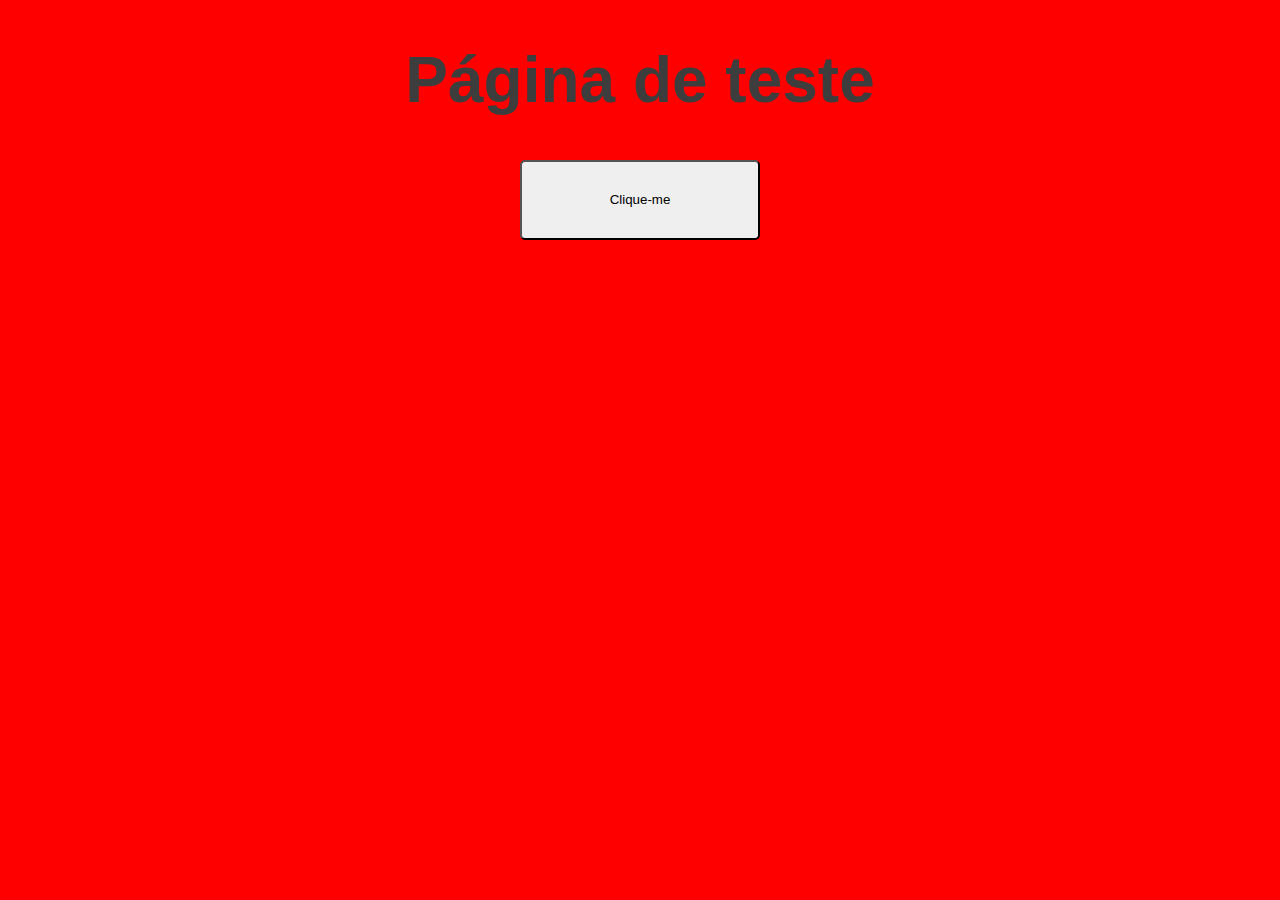
<file: index.html>
<!DOCTYPE html>
<html lang="pt-br">
<head>
    <meta charset="UTF-8">
    <meta name="viewport" content="width=device-width, initial-scale=1.0">
    <title>Document</title>
    <link rel="stylesheet" href="estilo.css">
</head>
<body>
    <h1>Página de teste</h1>

    <button>Clique-me</button>

    <script src="main.js"></script>
</body>
</html>
</file>
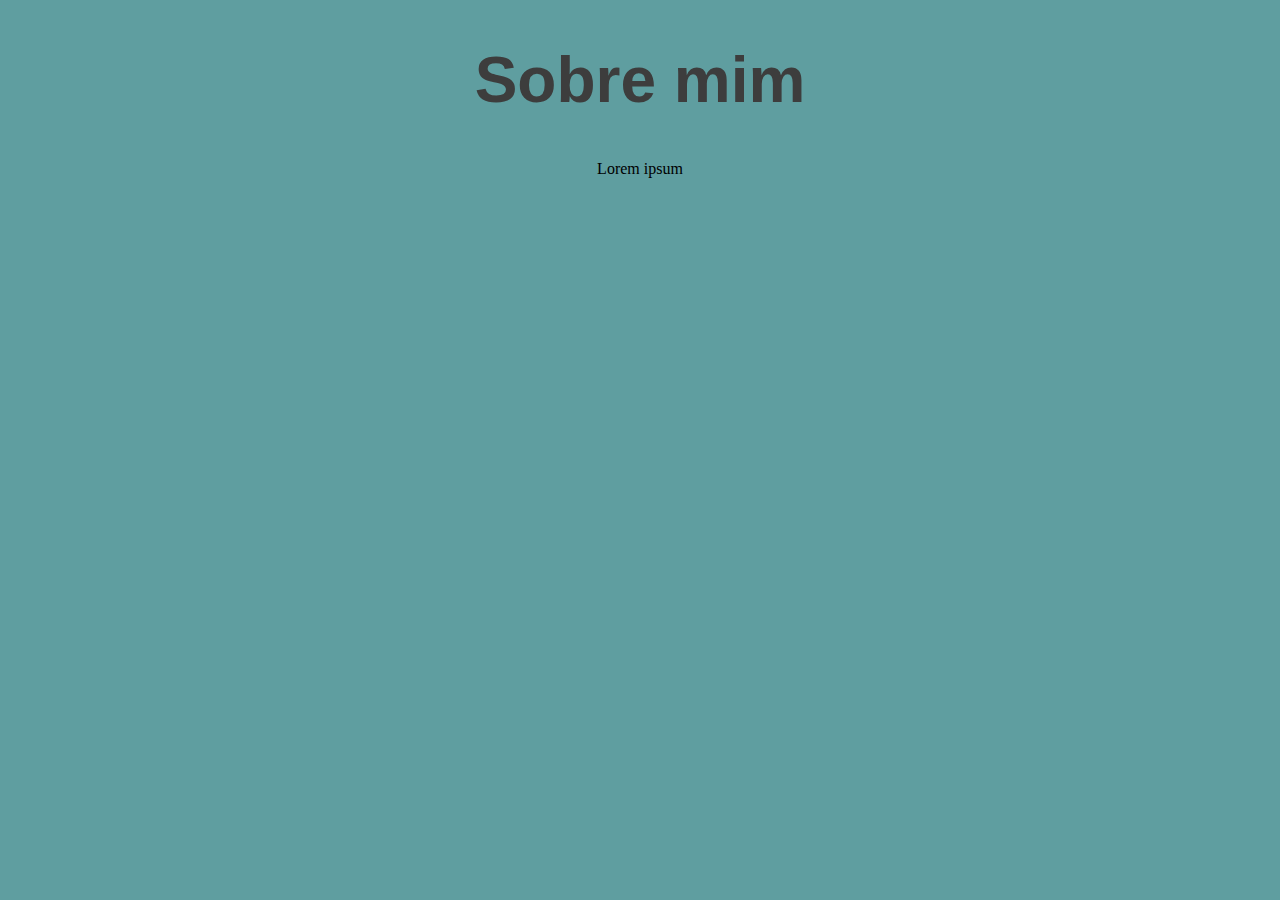
<file: sobre.html>
<!DOCTYPE html>
<html lang="pt-br">
<head>
    <meta charset="UTF-8">
    <meta name="viewport" content="width=device-width, initial-scale=1.0">
    <title>Sobre mim</title>
    <link rel="stylesheet" href="estilo.css">
    <link rel="stylesheet" href="sobre.css">
</head>
<body>
    <h1>Sobre mim</h1>
    <p>Lorem ipsum</p>
</body>
</html>
</file>
<file: estilo.css>
body {
    background-color: red;

    text-align: center;
}

h1 {
    color: #3d3d3d;
    font-size: 4rem;
    font-family: 'Trebuchet MS', 'Lucida Sans Unicode', 'Lucida Grande', 'Lucida Sans', Arial, sans-serif;
}

button {
    width: 15rem;
    height: 5rem;
    border-radius: 5px;

    display: inline-block;

    transition: width 0.5s;
}

button:hover {
    background-color: #3d3d3d;
    color: #ddd;
    width: 20rem;
}
</file>
<file: sobre.css>
body {
    background-color: cadetblue;
}
</file>
